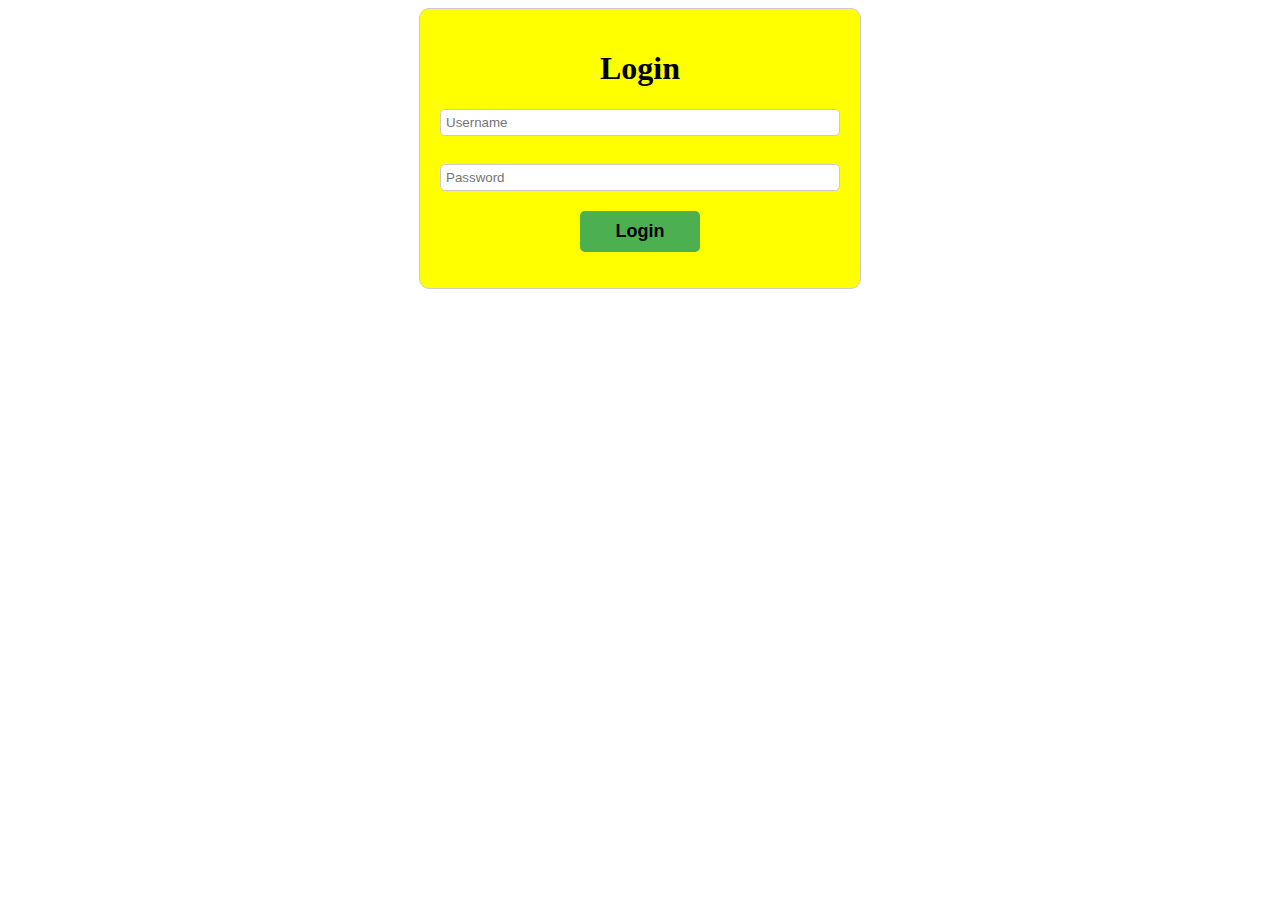
<file: resume-search/index.html>
<!DOCTYPE html>
<html>
<head>
  <title>Login</title>
  <link rel="stylesheet" href="./css/login.css">
</head>
<body>
  <div class="yellow-square"></div>
  <div class="login-container">
    <h1>Login</h1>
    <form id="loginForm" action="./html/resume.html" method="post">
      <input type="text" id="username" name="username" placeholder="Username">
      <br>
      <input type="password" id="password" name="password" placeholder="Password">
      <button type="submit" onclick="login(event)">Login</button>
    </form>
    <p id="error-message"></p>
  </div>
  <script src="./js/login.js"></script>
</body>
</html>
</file>
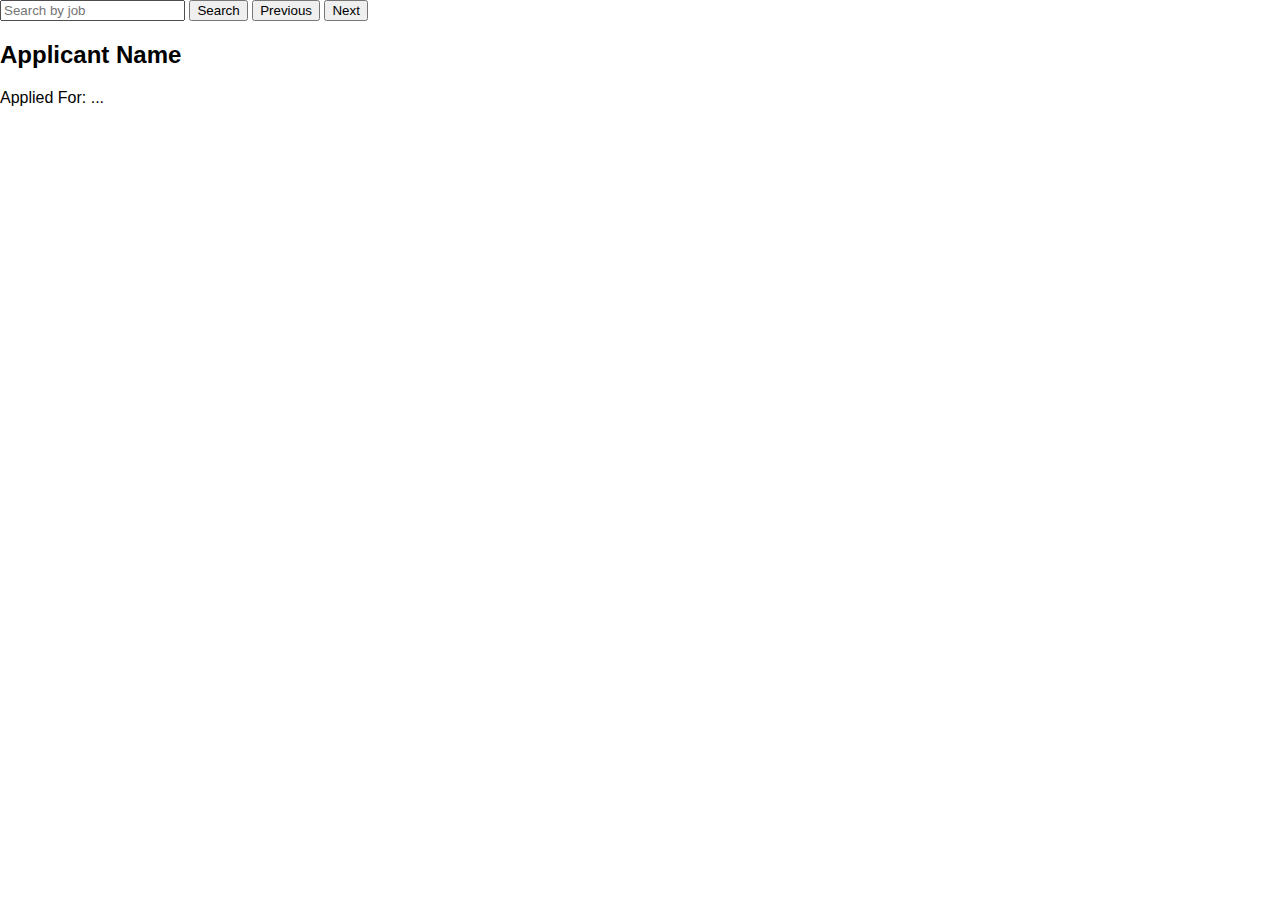
<file: resume-search/html/resume.html>
<!DOCTYPE html>
<html>
<head>
  <title>Resumes</title>
  <link rel="stylesheet" href="../css/resume.css">
</head>
<body>
  <div class="resume-container">
    <input type="text" id="job-search" placeholder="Search by job">
    <button onclick="search()">Search</button>
    <button id="prev">Previous</button>
    <button id="next">Next</button>
    <div id="applicant-details">
      <h2>Applicant Name</h2>
      <p>Applied For: ...</p>
      </div>
  </div>
  <script src="../js/resume.js"></script>
</body>
</html>
</file>
<file: resume-search/css/login.css>
.login-container {
	margin: auto;
	width: 400px;
	padding: 20px;
	border: 1px solid #ccc;
	border-radius: 10px;
	background-color: yellow;
	text-align: center;
  }
  
  h2 {
	text-align: center;
  }
  
  form {
	display: flex;
	flex-direction: column;
  }
  
  label {
	margin-top: 10px;
  }
  
  input {
	padding: 5px;
	margin-bottom: 10px;
	border-radius: 5px;
	border: 1px solid #ccc;
  }
  
  button {
	background-color: #4CAF50;
	color:black;
	font-weight: bolder;
	font-size: large;
	padding: 10px 20px;
	border-radius: 5px;
	border: none;
	margin-top: 10px;
	cursor: pointer;
	width:30%;
	margin-right: 35%;
	margin-left:35%;
  }
  
  button:hover {
	background-color: #3e8e41;
  }
  
  .error-message {
	color: red;
	text-align: center;
  }
</file>
<file: resume-search/css/resume.css>
/* Global styles */
body {
  font-family: Arial, sans-serif;
  margin: 0;
  padding: 0;
}

h1 {
  text-align: center;
}

#firstcolumn {
  display: block;
}

#appliedfor-container {
  text-align: center;
}

ul {
  margin: 0;
  padding: 0;
  list-style: none;
}

/* Form styles */
#search-form {
  display: flex;
  justify-content: center;
  align-items: center;
  margin-bottom: 20px;
  margin-top: 10px;
}

#search-input {
  margin-right: 10px;
  padding: 5px;
  width: 70%;
  max-width: 500px;
}

#search-btn {
  padding: 5px 10px;
  background-color: #4CAF50;
  color: white;
  border: none;
  cursor: pointer;
  border-radius: 5px;
}

/* Resume styles */
.personal {
  background-color: aqua;
}

#firstcolumn {
  background-color: rgb(200, 94, 149, 0.5)
}

.resume {
  margin: 50px auto;
  max-width: 800px;
  padding: 20px;
  background-color: aliceblue;
  border-radius: 10px;
  box-shadow: 0 2px 10px rgba(0, 0, 0, 0.1);
}

.resume h2 {
  margin-bottom: 10px;
}

.resume ul li {
  margin-bottom: 5px;
}

.resume .basics ul {
  display: block;
  flex-wrap: wrap;
}

.resume .basics ul li {
  flex-basis: 50%;
}

.resume .skills ul li {
  display: flex;
  align-items: center;
  margin-bottom: 10px;
}

.resume .skills ul li span {
  margin-right: 5px;
}

.resume .skills ul li ul {
  margin-top: 5px;
  margin-left: 15px;
}

.resume .work ul li {
  display: flex;
  align-items: center;
  margin-bottom: 10px;
}

.resume .work ul li span {
  margin-right: 5px;
}

.resume .internship ul li {
  display: flex;
  align-items: center;
  margin-bottom: 10px;
}

.resume .internship ul li span {
  margin-right: 5px;
}

.resume .projects ul li {
  display: flex;
  align-items: center;
  margin-bottom: 10px;
}

.resume .projects ul li span {
  margin-right: 5px;
}

.resume .education ul li ul {
  margin-top: 5px;
  margin-left: 15px;
}

.resume .education ul li ul li {
  margin-bottom: 5px;
}

.resume .achievements ul li {
  margin-bottom: 5px;
}

.resume label {
  margin-bottom: 5px;
  font-weight: bold;
}

/* Pagination styles */
#prevBtn,
#nextBtn {
  padding: 5px 10px;
  background-color: #4CAF50;
  color: white;
  border: none;
  cursor: pointer;
  border-radius: 5px;
}

#prevBtn {
  float: left;
  margin-left: 300px;
}

#nextBtn {
  float: right;
  margin-right: 300px;
}

#results {
  text-align: center;
}

#result-frame {
  position: relative;
  width: 100%;
  height: 300px;
}

#data-found {
  display: block;
  width: 100%;
  height: 100%;
}

#no-data-found {
  display: none;
  position: absolute;
  top: 50%;
  left: 50%;
  transform: translate(-50%, -50%);
  text-align: center;
}

#no-data-found img {
  width: 400px;
  height: 400px;
  margin-bottom: 10px;
  border: 2px solid black;
}
</file>
